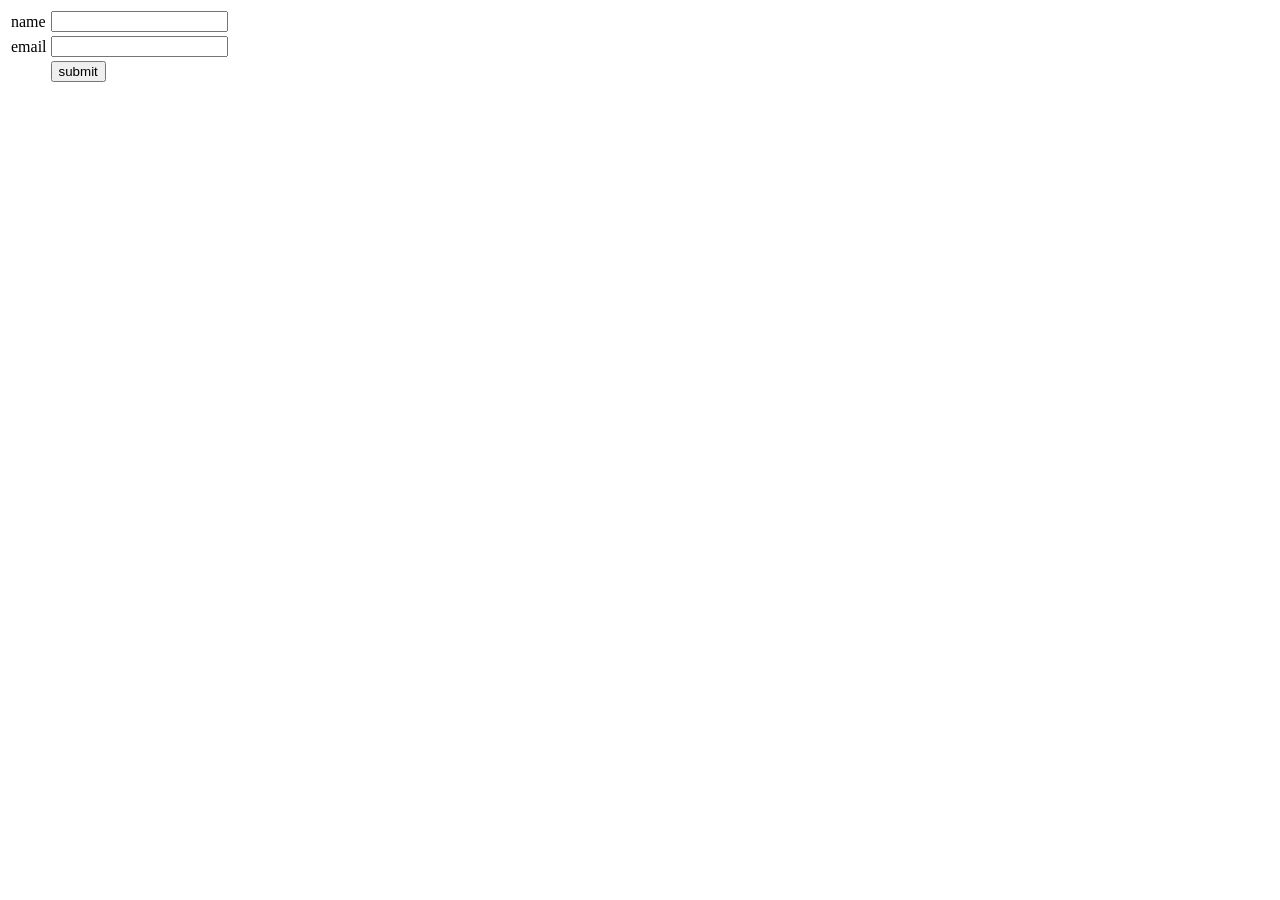
<file: springBoot-Thymeleaf-Projects/springBoot-thymrleaf-view/target/classes/templates/index.html>
<!DOCTYPE html>
<html>
<head>
<meta charset="ISO-8859-1">
<title>Insert title here</title>
</head>
<body>
<form action="save" method="post">
<table>
<tr>
<td><label for="user-name">name</label></td>
<td><input type="text" name="name"></input></td>
</tr>
<tr>
<td><label for="email">email</label></td>
<td><input type="text" name="email"></input></td>
</tr>

<tr>
<td></td>
<td><input type="submit" value="submit"></td>
</tr>



</table>

</form>

</body>
</html>
</file>
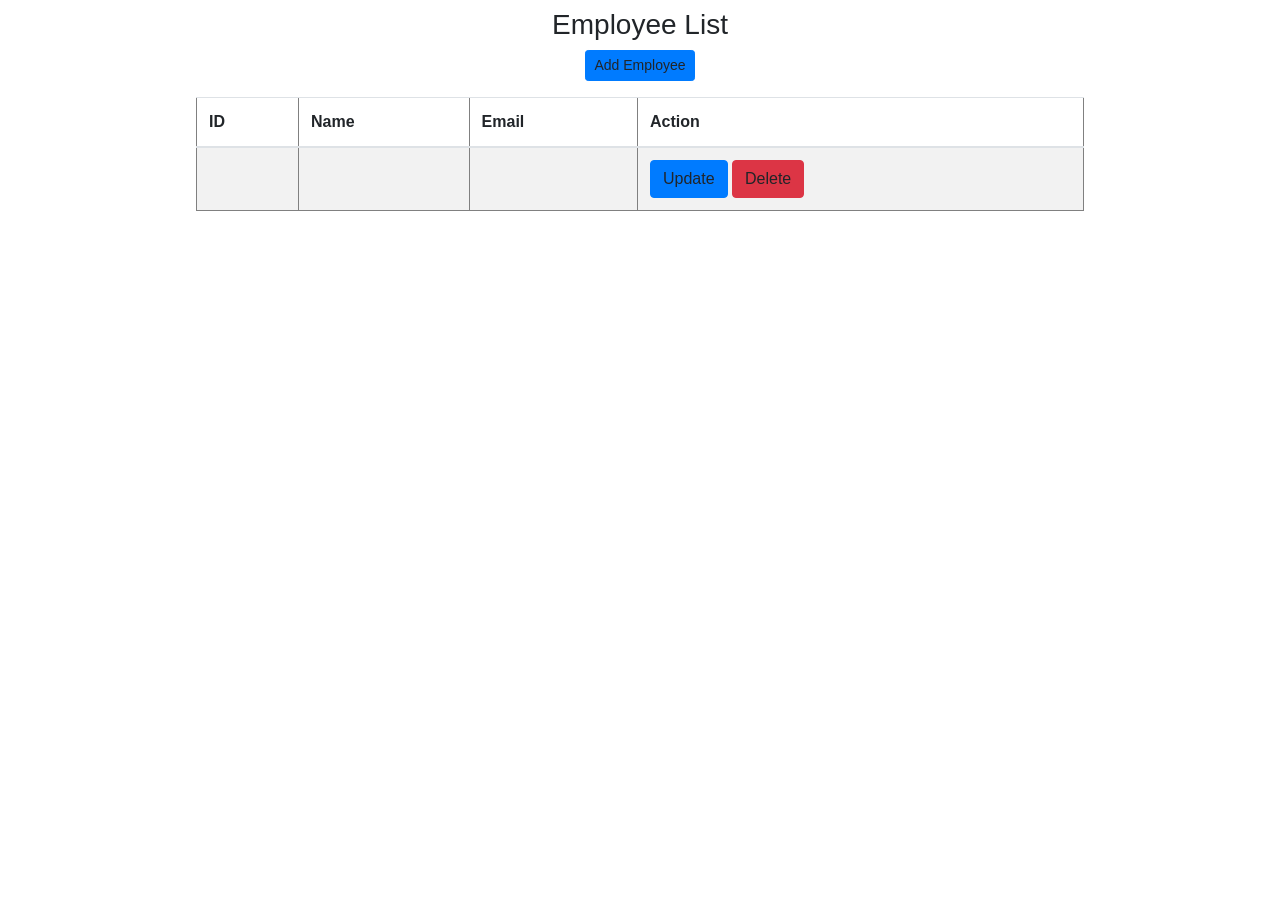
<file: springBoot-Thymeleaf-Projects/springBootThymeleafForm/target/classes/templates/index.html>
<!DOCTYPE html>
<html xmlns:th="http://www.thymeleaf.org">
<head>
<meta charset="ISO-8859-1">
<title>Insert title here</title>
<link rel="stylesheet"
    href="https://stackpath.bootstrapcdn.com/bootstrap/4.1.3/css/bootstrap.min.css"
    integrity="sha384-MCw98/SFnGE8fJT3GXwEOngsV7Zt27NXFoaoApmYm81iuXoPkFOJwJ8ERdknLPMO"
    crossorigin="anonymous">
</head>
<body>
<div class="container my-2" align="center">
<h3>Employee List</h3>
<a th:href="@{/addnew}" class="btn btn-primary btn-sm mb-3" >Add Employee</a>
<table style="width:80%" border="1"
           class = "table table-striped table-responsive-md">
           <thead>
           <tr>
           <th> ID</th>
    <th>Name</th>
    <th>Email</th>
    <th>Action</th>
  </tr>
           </thead>
           <tbody>
           <tr th:each="employee:${empList}">
              <td th:text="${employee.id}"></td>
           <td th:text="${employee.name}"></td>
           <td th:text="${employee.email}"></td>
           <td> <a th:href="@{/update/{id}(id=${employee.id})}"
                class="btn btn-primary">Update</a>
                <a th:href="@{/delete/{id}(id=${employee.id})}"
                class="btn btn-danger">Delete</a>
    </td>
           </tr>
           </tbody>

</div>
</body>
</html>
</file>
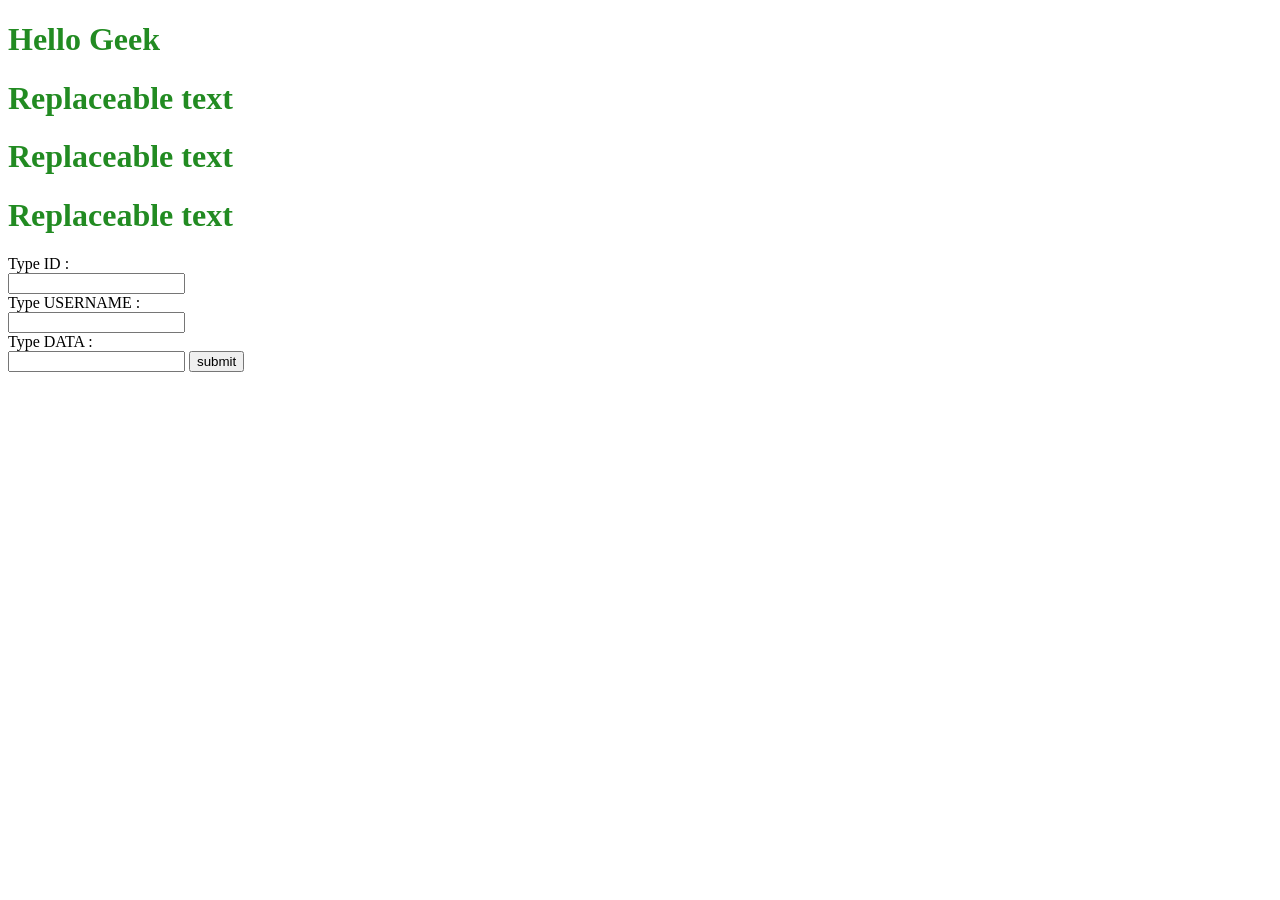
<file: springRestTemplate/target/classes/templates/GetData.html>
<!DOCTYPE html>
<html xmlns="http://www.w3.org/1999/xhtml"
xmlns:th="http://www.thymeleaf.org">
<head>
<title>GFG-REST-TEMPLATE</title>
<style>
h1{
	color:forestgreen;
}
p{
	width:500px;
}
</style>
</head>
<body>
<h1>Hello Geek</h1>
<h1 th:text="${user.id}"> Replaceable text </h1 >
<h1 th:text="${user.userName}"> Replaceable text </h1 >
<h1 th:text="${user.data}"> Replaceable text </h1 >

<form method="POST" th:object="${model}">

<label for="id">Type ID : </label><br/>
<input type="text" th:field="*{id}"><br/>

<label for="userName">Type USERNAME : </label><br/>
<input type="text" th:field="*{userName}"><br/>

<label for="data">Type DATA : </label><br/>
<input type="text" th:field="*{data}">
<input type="submit" value="submit">
</form>

<p th:text="${headers}"></p>






</body>
</html>
</file>
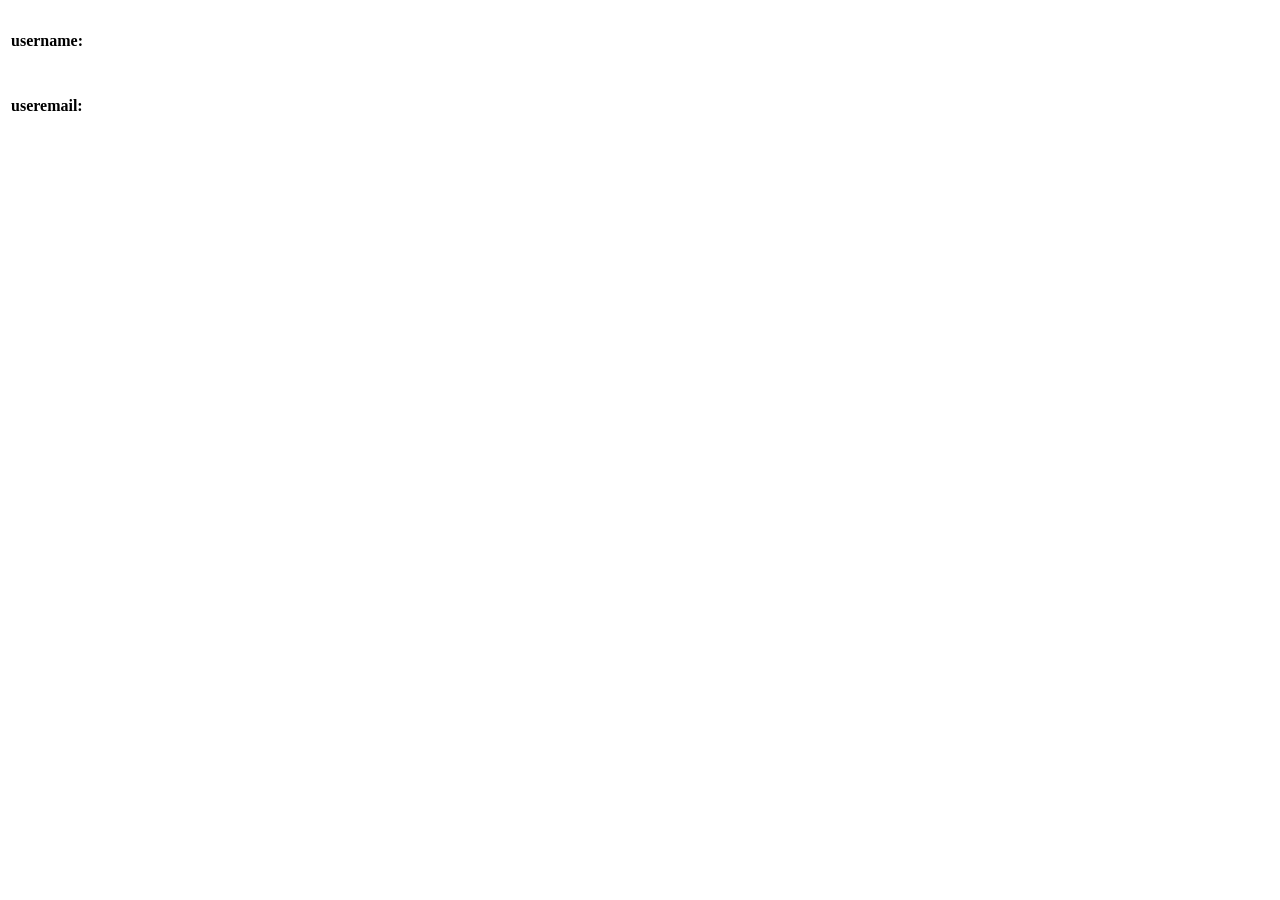
<file: springBoot-Thymeleaf-Projects/springBoot-thymrleaf-view/target/classes/templates/user-data.html>
<!DOCTYPE html>
<html lang="en" xmlns:th="http://www.thymeleaf.org">  
<head>
<meta charset="ISO-8859-1">
<title>user details</title>
</head>
<body>

<table>
<tr>
<td><h4>username: </h4></td>
<td><h4 th:text="${user.name}"></h4></td>
</tr>
<tr>
<td><h4>useremail: </h4></td>
<td><h4 th:text="${user.email}"></h4></td>
</tr>


</table>

</body>
</html>
</file>
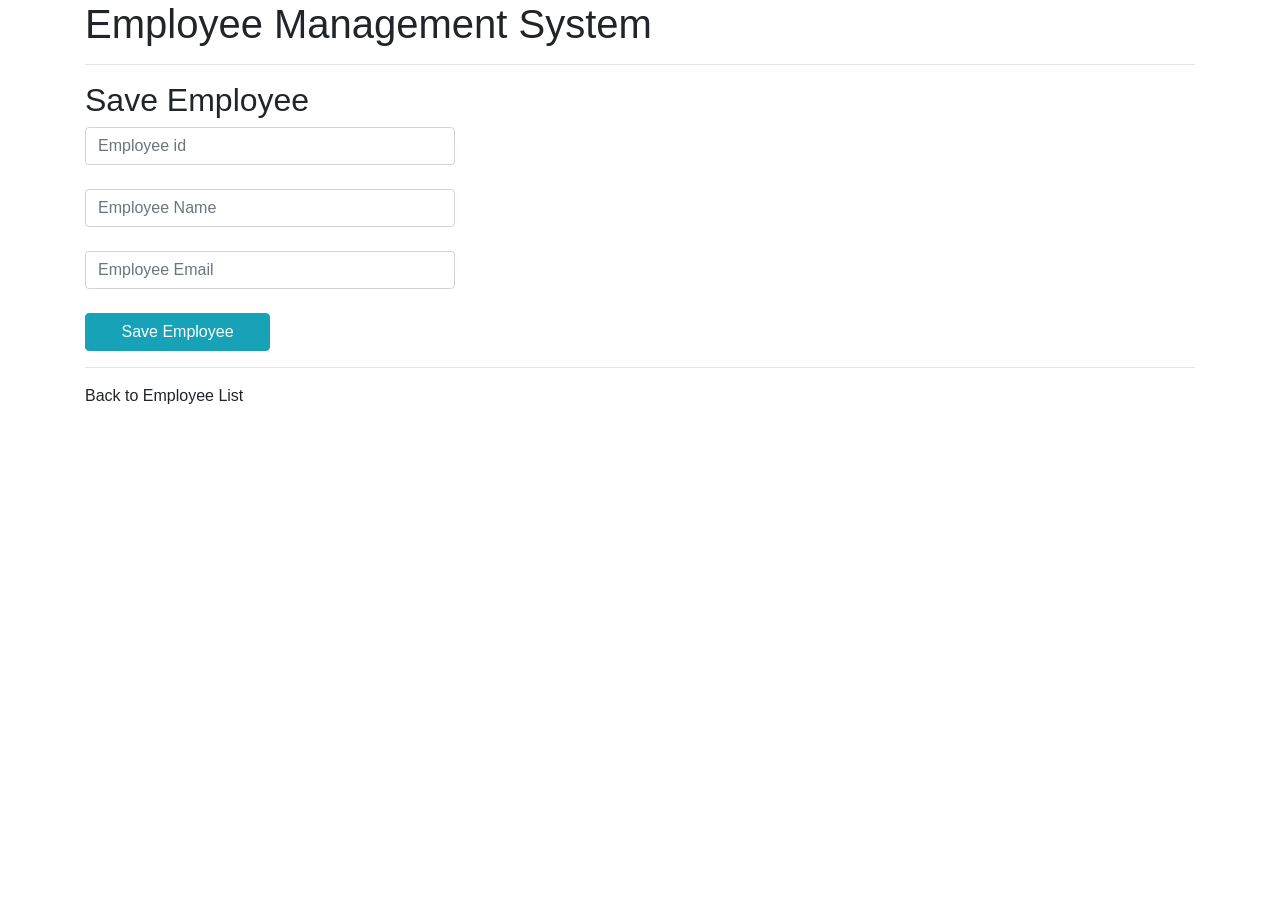
<file: springBoot-Thymeleaf-Projects/springBootThymeleafForm/target/classes/templates/newemployee.html>
<!DOCTYPE html>
<html>
<head>
<meta charset="ISO-8859-1">
<title>Insert title here</title>
<link rel="stylesheet"
    href="https://stackpath.bootstrapcdn.com/bootstrap/4.1.3/css/bootstrap.min.css"
    integrity="sha384-MCw98/SFnGE8fJT3GXwEOngsV7Zt27NXFoaoApmYm81iuXoPkFOJwJ8ERdknLPMO"
    crossorigin="anonymous">
</head>
<body>
 <div class="container">
        <h1>Employee Management System</h1>
        <hr>
        <h2>Save Employee</h2>
 
        <form action="#" th:action="@{/save}" th:object="${employee}"
            method="POST">
            <input type="text" th:field="*{id}" placeholder="Employee id"
                class="form-control mb-4 col-4">
            <input type="text" th:field="*{name}" placeholder="Employee Name"
                class="form-control mb-4 col-4">
             <input type="text" th:field="*{email}" placeholder="Employee Email"
                class="form-control mb-4 col-4">
 
            <button type="submit" class="btn btn-info col-2">Save
                Employee</button>
        </form>
 
        <hr>
 
        <a th:href="@{/}"> Back to Employee List</a>
    </div>
</body>
</html>
</file>
